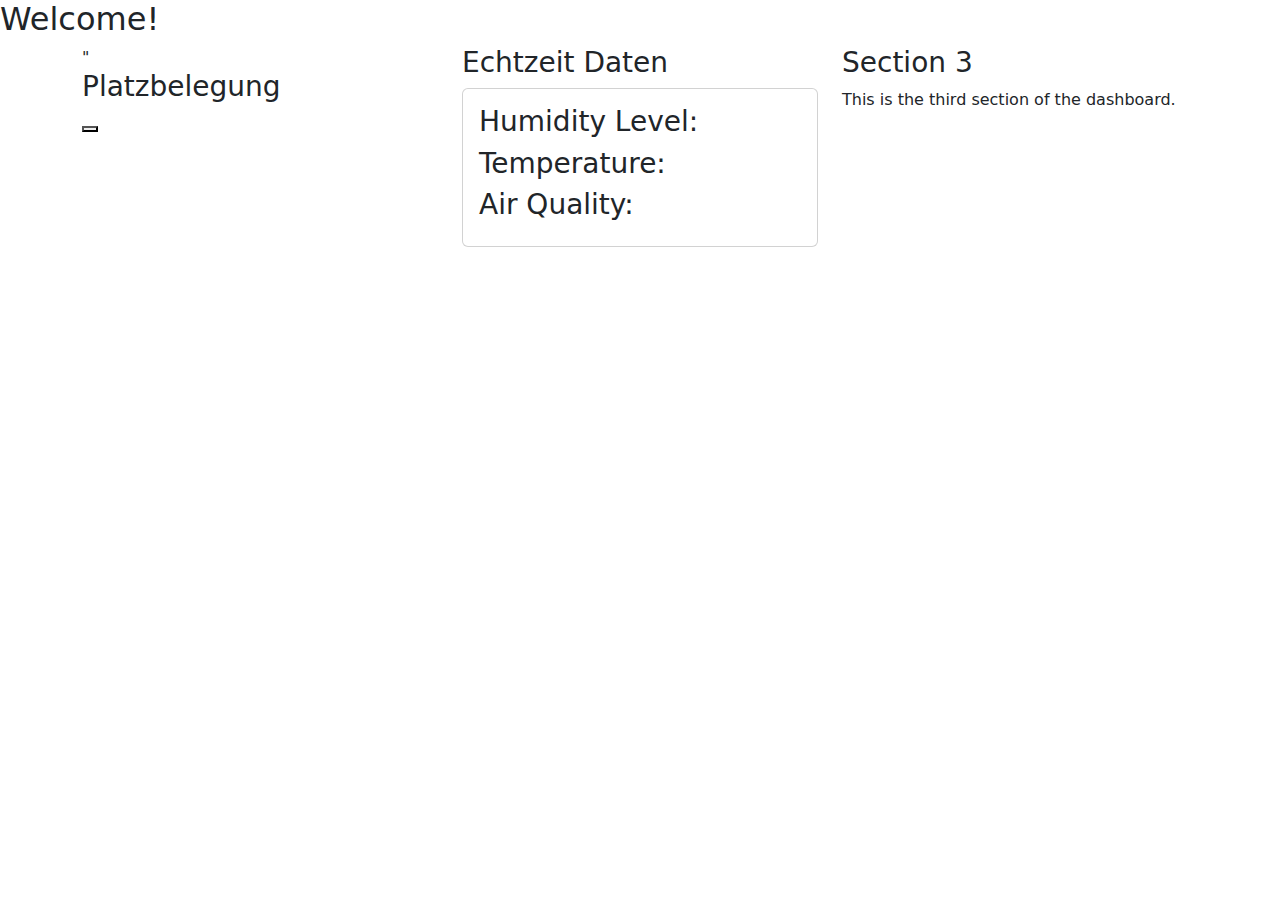
<file: frontend/components/dashboard.html>
<!DOCTYPE html>
<html>
    <head>
        <title>Dashboard</title>
        <link rel="stylesheet" href="https://cdn.jsdelivr.net/npm/bootstrap@5.3.3/dist/css/bootstrap.min.css">
    </head>
    <body>
        <h2>Welcome!</h2>
        <div class="container">
            <div class="row">
                <div class="col-md-4">"
                    <h3>Platzbelegung</h3>
                    
                    <button type="button" class="button" onclick="openBookingSystem()">

                    </button>
                </div>
                <div class="col-md-4">
                    <h3>Echtzeit Daten</h3>
                    <!-- show real-time data -->
                     <div class="card">
                        <div class="card-body">
                            <h3 class="card-title">Humidity Level:</h3>
                            <div class="card-text" id="humidity"></div>
                            <h3 class="card-title">Temperature:</h3>
                            <div class="card-text" id="temperature"></div>
                            <h3 class="card-title">Air Quality:</h3>
                            <div class="card-text" id="airQuality"></div>
                        </div>
                     </div>
                </div>
                <div class="col-md-4">
                    <h3>Section 3</h3>
                    <p>This is the third section of the dashboard.</p>
                </div>

            </div>
        </div>

    </body>
</html>

<script>
    function openBookingSystem() {
        //Function to open the booking system pop Up
        const bookingWindow = window.open(
            'bookingPopUp.html',
            'Booking System',
            'width=600, height=400'
        )
        if (bookingWindow) {
            bookingWindow.focus();
        }
        else{
            alert('Please allow pop-ups for this website to open the booking system.');
        }
    }
</script>
</file>
